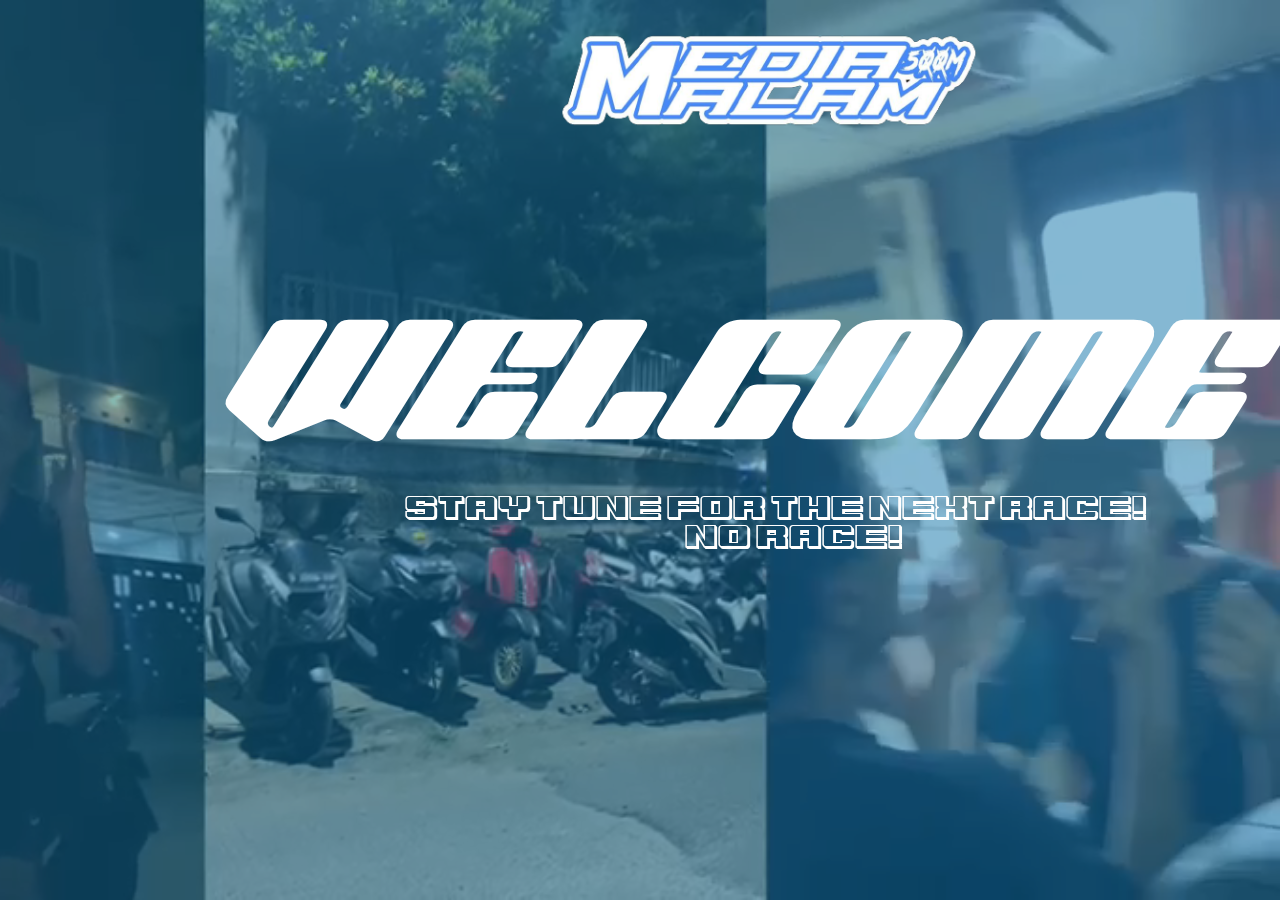
<file: index.html>
<!DOCTYPE html>
<html lang="en">
<head>
    <meta charset="UTF-8">
    <meta name="viewport" content="width=device-width, initial-scale=1.0">
    <title>MEDIA MALAM</title>
    <link rel="stylesheet" href="style.css">
</head>
<body>
 <div class="semua">
    <div class="overlay"></div>
    <video autoplay loop muted plays-inline class="back-video">
        <source src="./video/WhatsApp Video 2023-08-07 at 15.05.44.mp4">
    </video>
        <nav>
            <div class="background"></div>
            <div class="all">
            <img src="./foto/media malam logo.png" class="logo">
            </div>
        </nav>
    <div class="container">
        <div class="text-container">
            <h1 class="text"> WELCOME</h1>
            <p class="utama"> STAY TUNE FOR THE NEXT RACE!</p>
            <p class="kedua">NO RACE!</p>
        </div>

        <div class="container-image">
            </div>
       </div>        
    </div>

</div>
</body>
</html>
</file>
<file: style.css>
@font-face {
  font-family: 'plank';
  src: url(./font/Octuple-max-demo.ttf);
}
@font-face {
  font-family: 'boeotia';
  src: url(./font/Boeotia.ttf);
}
body {
  margin: 0;
  width: 100%;
  height: 100%;
  overflow-x: hidden;
  padding: 0;
}
.logo {
  height: 110px;
  position: relative;
  left: 550px;
  top: 20px;
}
h1{
  margin: 0;
  padding: 0;
  font-size: 150px;
  position: relative;
  top: 190px;
  left: 205px;
  font-family: 'plank';
  color: white;
}
p {
  color: white;
  font-family: 'boeotia';
  margin:0;
  padding: 0;
}
.utama{
  left: 405px;
  font-size: 2rem;
  position: relative;
  top: 210px;
}
.kedua{
  position: relative;
  font-size: 2rem;
  top: 210px;
  left:685px;
}
.back-video {
  position: absolute;
  right: 0;
  bottom: 0;
  z-index: -1;
}
.semua{
  background-color: rgba(11, 114, 167, 0.5);
  width: 100%;
  height: 100vh;
  margin: 0;
  padding: 0;
}
@media (min-aspect-ratio: 16/9) {
  .back-video {
    width: 100%;
    height: auto;
  }
}
@media (max-aspect-ratio: 16/9) {
  .back-video {
    width: auto;
    height: 100%;
  }
}
@media (min-width:200px) and (max-width: 690px) {
  
  body {
    margin: 0;
    width: 100%;
    height: 100%;
    overflow-x: hidden;
    overflow: scroll;
    padding: 0;
  }

  .logo {
    height: 100px;
    width: 300px;
    position: absolute;
    left: 110px;
  }
  h1{
    font-size: 50px;
    position: absolute;
    left: 70px;
    top: 350px;
  }
  .utama {
    font-size: 17px;
    position: relative;
    left: 60px;
    top: 405px;
  }
  .kedua {
    font-size: 15px;
    position: absolute;
    left: 210px;
    top: 430px;
  }
}
</file>
